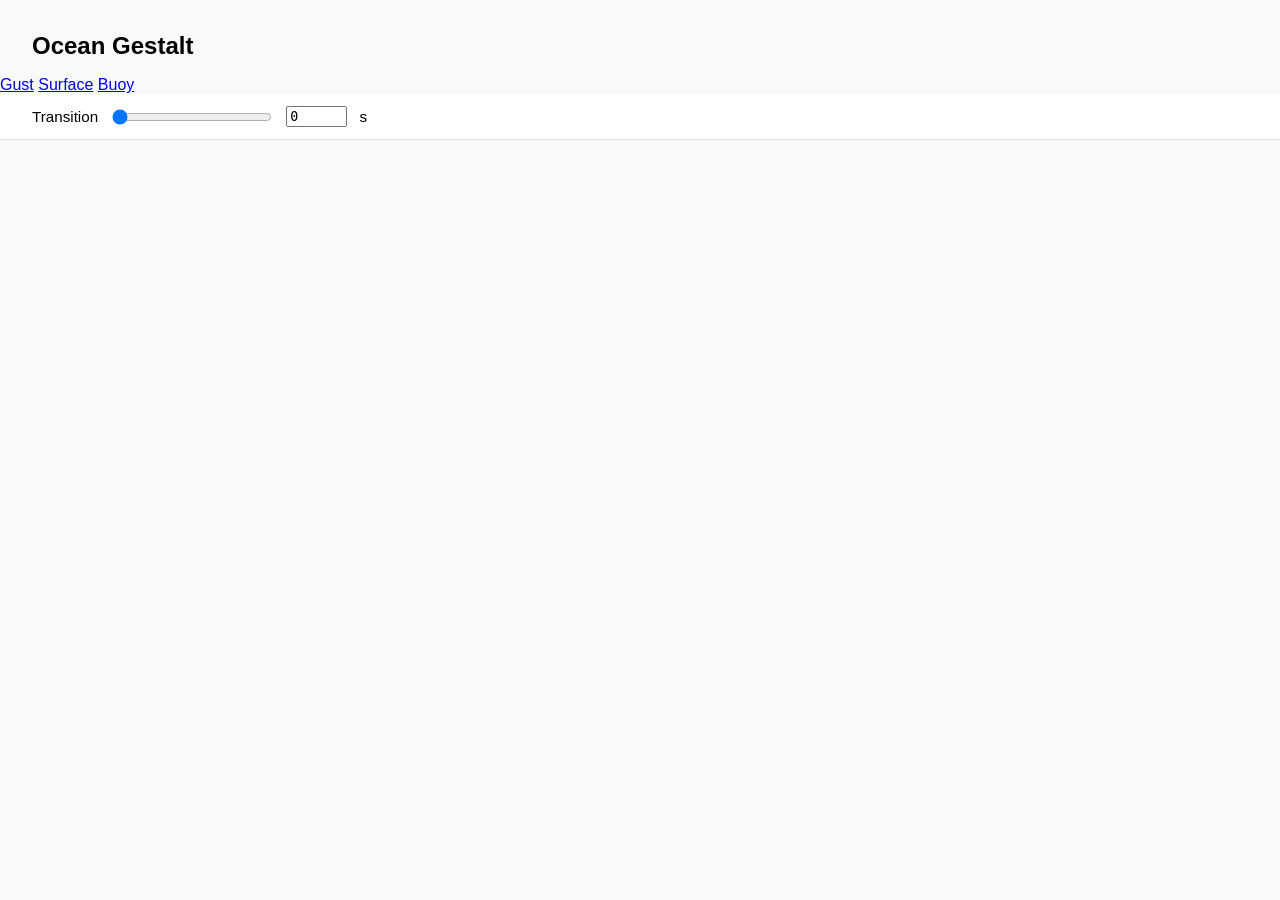
<file: web_ui/index.html>
<!DOCTYPE html>
<html lang="en">

<head>
  <link rel="stylesheet" href="style.css">
  <meta charset="UTF-8">
  <title>Wave Parameters</title>

</head>

<body>
  <h1>Ocean Gestalt</h1>
  <nav>
    <a href="gust.html">Gust</a>
<a href="surface.html">Surface</a>
    <a href="buoy.html">Buoy</a>
  </nav>
  <div id="global-controls">
    <label for="transition-duration">Transition</label>
    <input type="range" id="transition-duration" min="0" max="10" step="0.1" value="0">
    <input type="number" id="transition-duration-number" min="0" max="10" step="0.1" value="0">
    <span>s</span>
  </div>
  <div id="controls"></div>
  <script>
    window.apiConfig = {
      host: "localhost",
      port: 8080
    };
    window.uiConfig = {
      host: "localhost",
      port: 8000,
      json: "params.json"
    };
  </script>
  <script>
    const slider = document.getElementById('transition-duration');
    const number = document.getElementById('transition-duration-number');
    slider.addEventListener('input', () => {
      number.value = parseFloat(slider.value).toFixed(1);
    });
    number.addEventListener('input', () => {
      slider.value = number.value;
    });
  </script>
  <script type="module" src="main.js"></script>
</body>

</html>
</file>
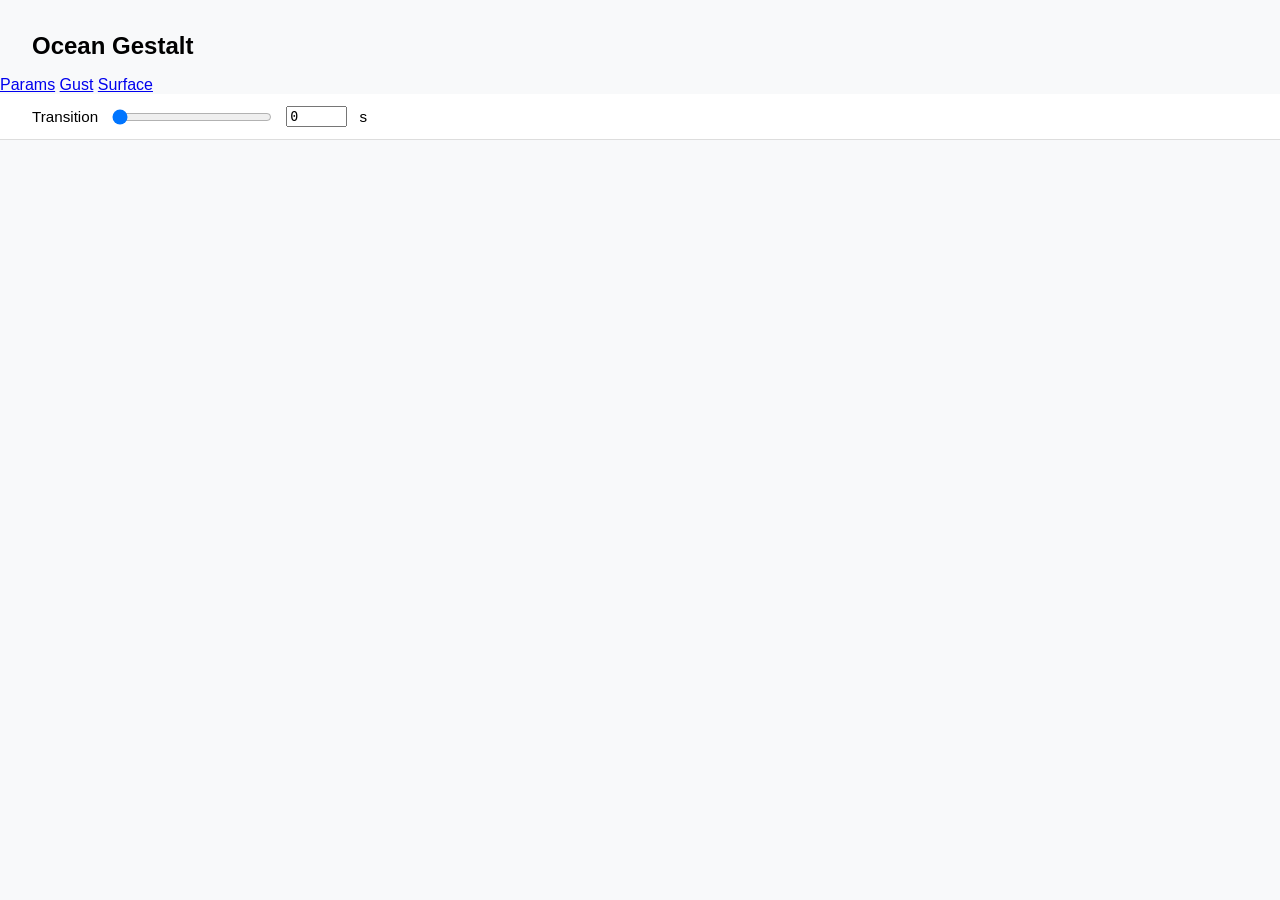
<file: web_ui/buoy.html>
<!DOCTYPE html>
<html lang="en">

<head>
  <link rel="stylesheet" href="style.css">
  <meta charset="UTF-8">
  <title>Control Panel</title>

</head>

<body>
  <h1>Ocean Gestalt</h1>
  <nav>
    <a href="index.html">Params</a>
    <a href="gust.html">Gust</a>
<a href="surface.html">Surface</a>
  </nav>
  <div id="global-controls">
    <label for="transition-duration">Transition</label>
    <input type="range" id="transition-duration" min="0" max="10" step="0.1" value="0">
    <input type="number" id="transition-duration-number" min="0" max="10" step="0.1" value="0">
    <span>s</span>
  </div>
  <div id="controls"></div>
  <script>
    window.apiConfig = {
      host: "localhost",
      port: 8080
    };
    window.uiConfig = {
      host: "localhost",
      port: 8000,
      json: "buoy.json"
    };
  </script>
  <script>
    const slider = document.getElementById('transition-duration');
    const number = document.getElementById('transition-duration-number');
    slider.addEventListener('input', () => {
      number.value = parseFloat(slider.value).toFixed(1);
    });
    number.addEventListener('input', () => {
      slider.value = number.value;
    });
  </script>
  <script type="module" src="main.js"></script>
</body>

</html>
</file>
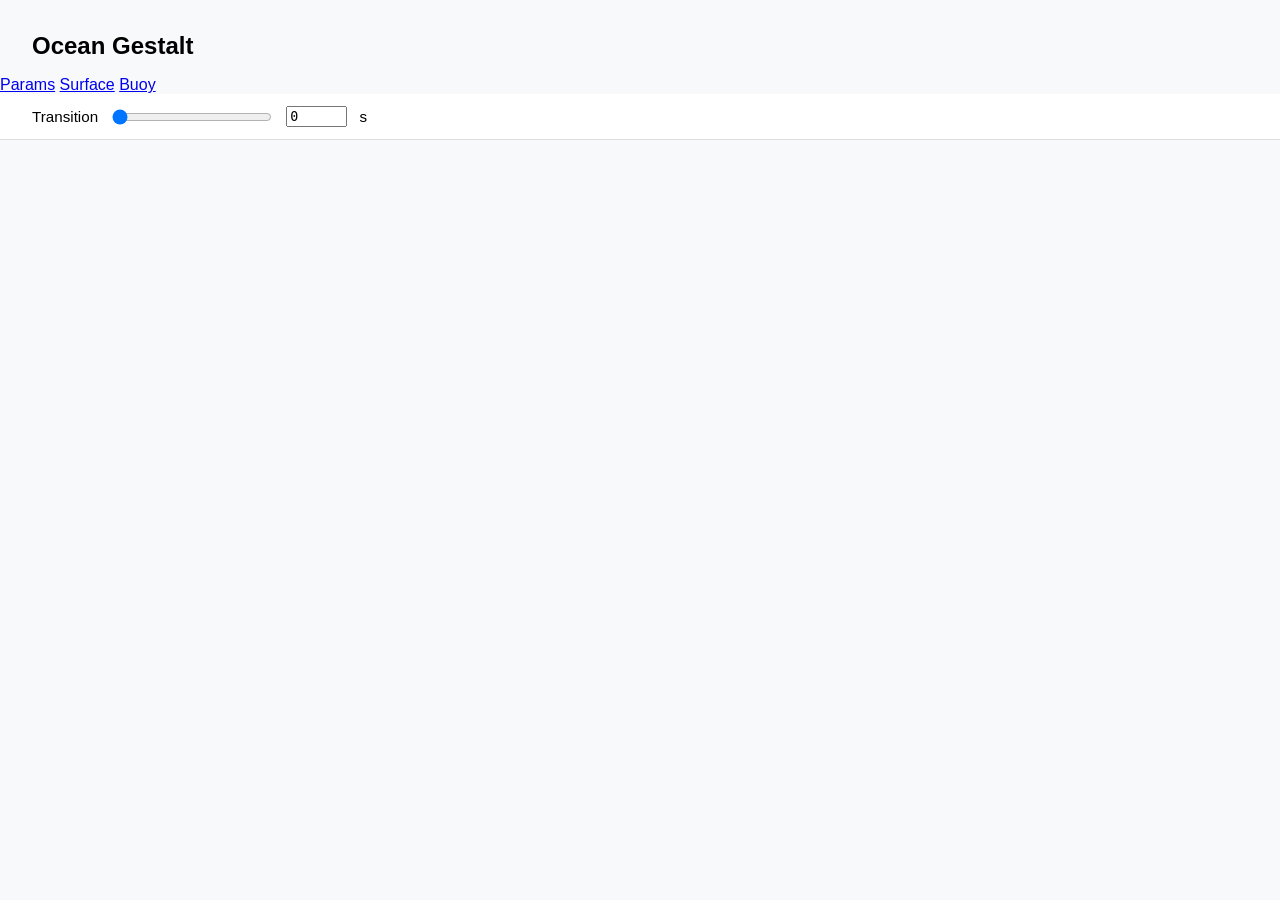
<file: web_ui/gust.html>
<!DOCTYPE html>
<html lang="en">

<head>
  <link rel="stylesheet" href="style.css">
  <meta charset="UTF-8">
  <title>Water Effects</title>

</head>

<body>
  <h1>Ocean Gestalt</h1>
  <nav>
    <a href="index.html">Params</a>
<a href="surface.html">Surface</a>
    <a href="buoy.html">Buoy</a>
  </nav>
  <div id="global-controls">
    <label for="transition-duration">Transition</label>
    <input type="range" id="transition-duration" min="0" max="10" step="0.1" value="0">
    <input type="number" id="transition-duration-number" min="0" max="10" step="0.1" value="0">
    <span>s</span>
  </div>
  <div id="controls"></div>
  <script>
    window.apiConfig = {
      host: "localhost",
      port: 8080
    };
    window.uiConfig = {
      host: "localhost",
      port: 8000,
      json: "gust.json"
    };
  </script>
  <script>
    const slider = document.getElementById('transition-duration');
    const number = document.getElementById('transition-duration-number');
    slider.addEventListener('input', () => {
      number.value = parseFloat(slider.value).toFixed(1);
    });
    number.addEventListener('input', () => {
      slider.value = number.value;
    });
  </script>
  <script type="module" src="main.js"></script>
</body>

</html>
</file>
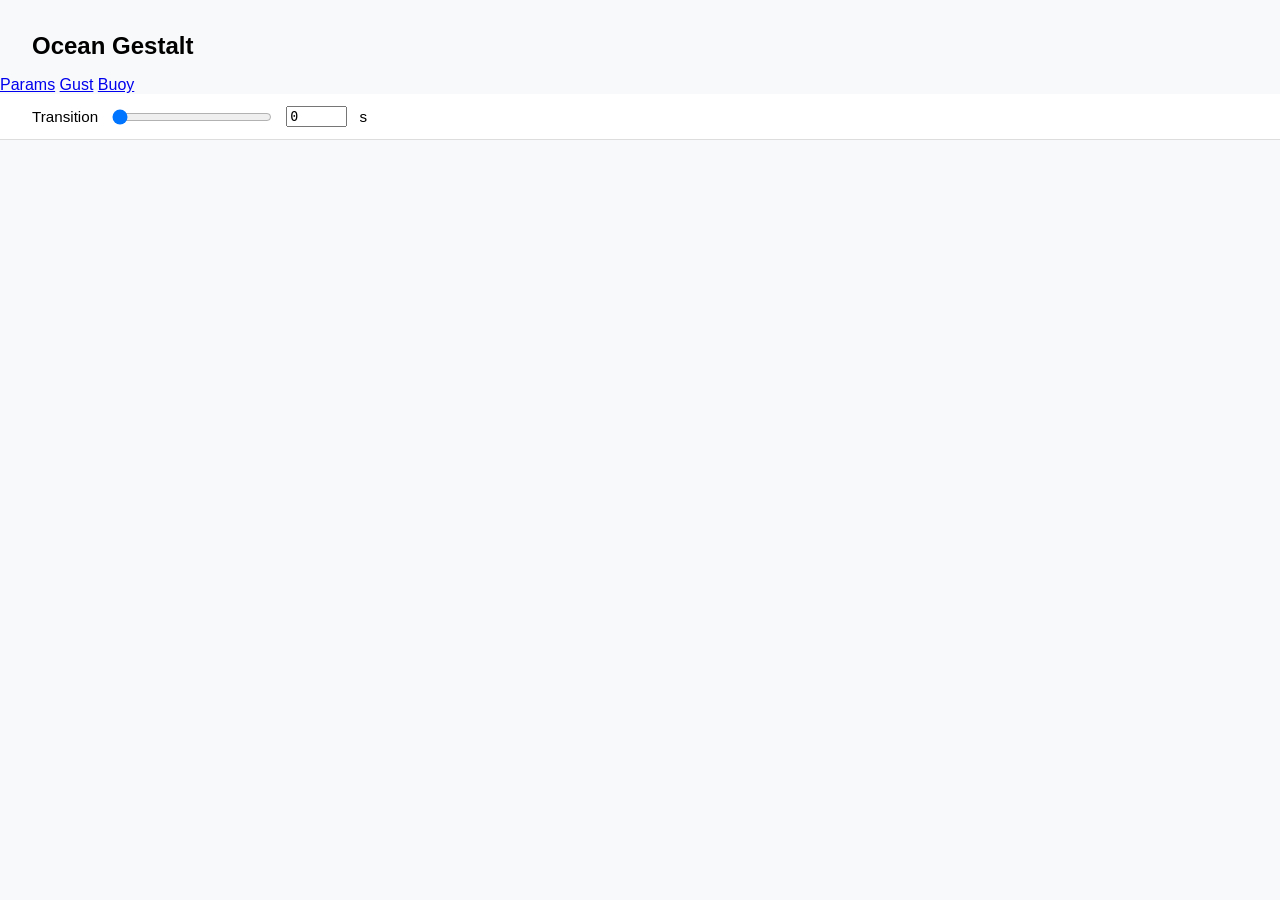
<file: web_ui/surface.html>
<!DOCTYPE html>
<html lang="en">

<head>
  <link rel="stylesheet" href="style.css">
  <meta charset="UTF-8">
  <title>Control Panel</title>

</head>

<body>
  <h1>Ocean Gestalt</h1>
  <nav>
    <a href="index.html">Params</a>
    <a href="gust.html">Gust</a>
<a href="buoy.html">Buoy</a>
  </nav>
  <div id="global-controls">
    <label for="transition-duration">Transition</label>
    <input type="range" id="transition-duration" min="0" max="10" step="0.1" value="0">
    <input type="number" id="transition-duration-number" min="0" max="10" step="0.1" value="0">
    <span>s</span>
  </div>
  <div id="controls"></div>
  <script>
    window.apiConfig = {
      host: "localhost",
      port: 8080
    };
    window.uiConfig = {
      host: "localhost",
      port: 8000,
      json: "surface.json"
    };
  </script>
  <script>
    const slider = document.getElementById('transition-duration');
    const number = document.getElementById('transition-duration-number');
    slider.addEventListener('input', () => {
      number.value = parseFloat(slider.value).toFixed(1);
    });
    number.addEventListener('input', () => {
      slider.value = number.value;
    });
  </script>
  <script type="module" src="main.js"></script>
</body>

</html>
</file>
<file: web_ui/style.css>
body {
  font-family: sans-serif;
  background: #f8f9fa;
  margin: 0;
  padding: 0;
}

h1 {
  padding: 1rem 2rem 0 2rem;
  font-size: 1.5rem;
}

#global-controls {
  display: flex;
  align-items: center;
  gap: 12px;
  padding: 0.75rem 2rem;
  background: #fff;
  border-bottom: 1px solid #ddd;
  font-size: 0.95rem;
}

#global-controls input[type="range"] {
  width: 160px;
}

#transition-duration-number {
  width: 4em;
  font-family: monospace;
}

#controls {
  padding: 1rem 2rem;
}

fieldset {
  margin-bottom: 1.5rem;
  padding: 1rem;
  border: 1px solid #ccc;
  border-radius: 6px;
  background: #fff;
}

legend {
  font-weight: bold;
  font-size: 1rem;
  padding: 0 0.5rem;
}

.control-row {
  display: grid;
  grid-template-columns: 120px 1fr 170px;
  align-items: center;
  gap: 10px;
  margin: 0.5rem 0;
}

label {
  font-size: 0.95rem;
  white-space: nowrap;
}

input[type="color"],
input[type="checkbox"] {
  width: 100%;
  max-width: 100%;
}

.control-value {
  text-align: right;
  font-family: monospace;
  font-size: 0.9rem;
  color: #333;
}

.control-spacer {
  display: none; /* no longer needed with grid layout */
}
</file>
